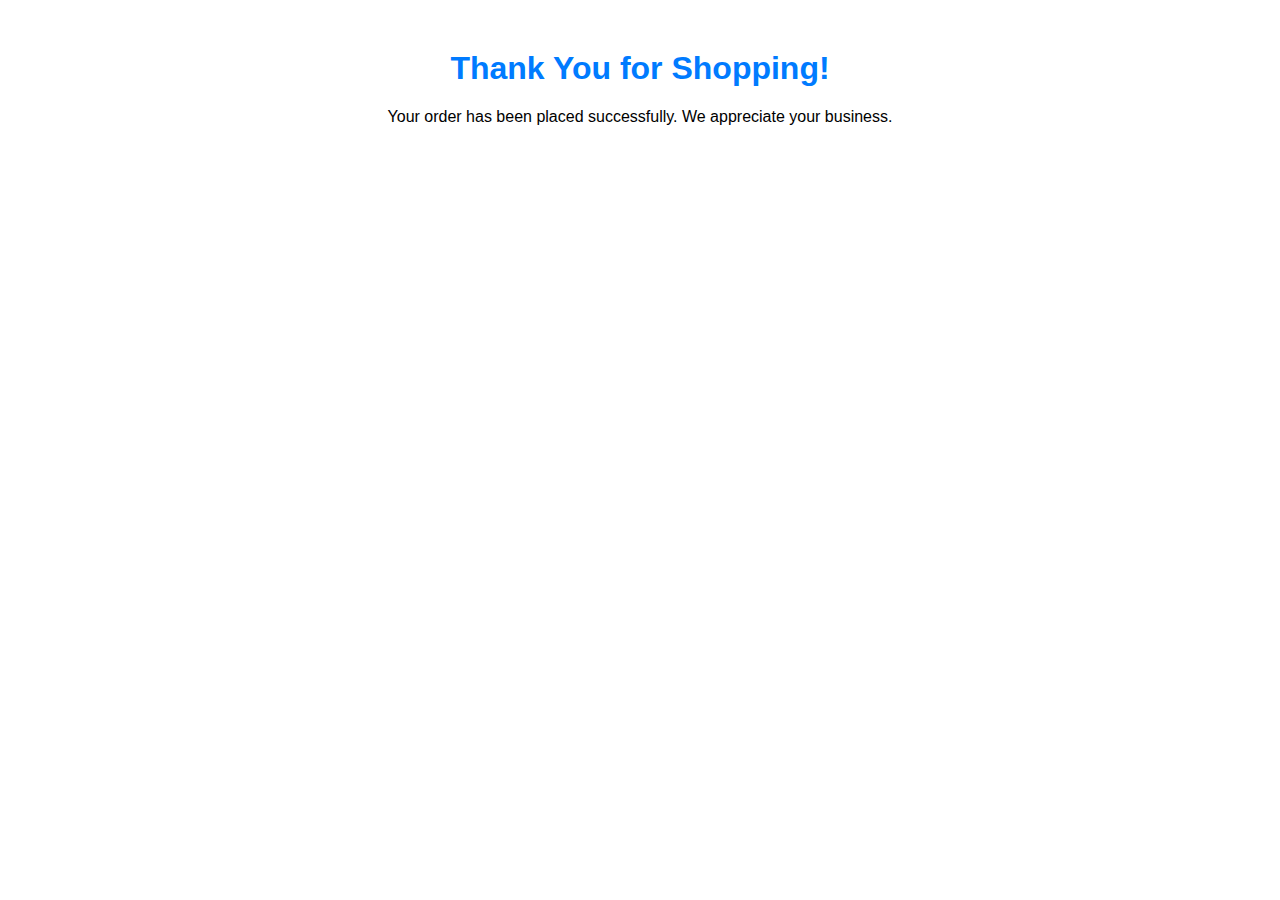
<file: thankyou.html>
<!DOCTYPE html>
<html lang="en">
<head>
    <meta charset="UTF-8">
    <meta name="viewport" content="width=device-width, initial-scale=1.0">
    <title>Thank You for Shopping</title>
    <style>
        body {
            font-family: Arial, sans-serif;
            text-align: center;
            margin: 50px;
        }
        h1 {
            color: #007bff; /* Blue color, you can change it to your preference */
        }
    </style>
</head>
<body>
    <h1>Thank You for Shopping!</h1>
    <p>Your order has been placed successfully. We appreciate your business.</p>
    
</body>
</html>
</file>
